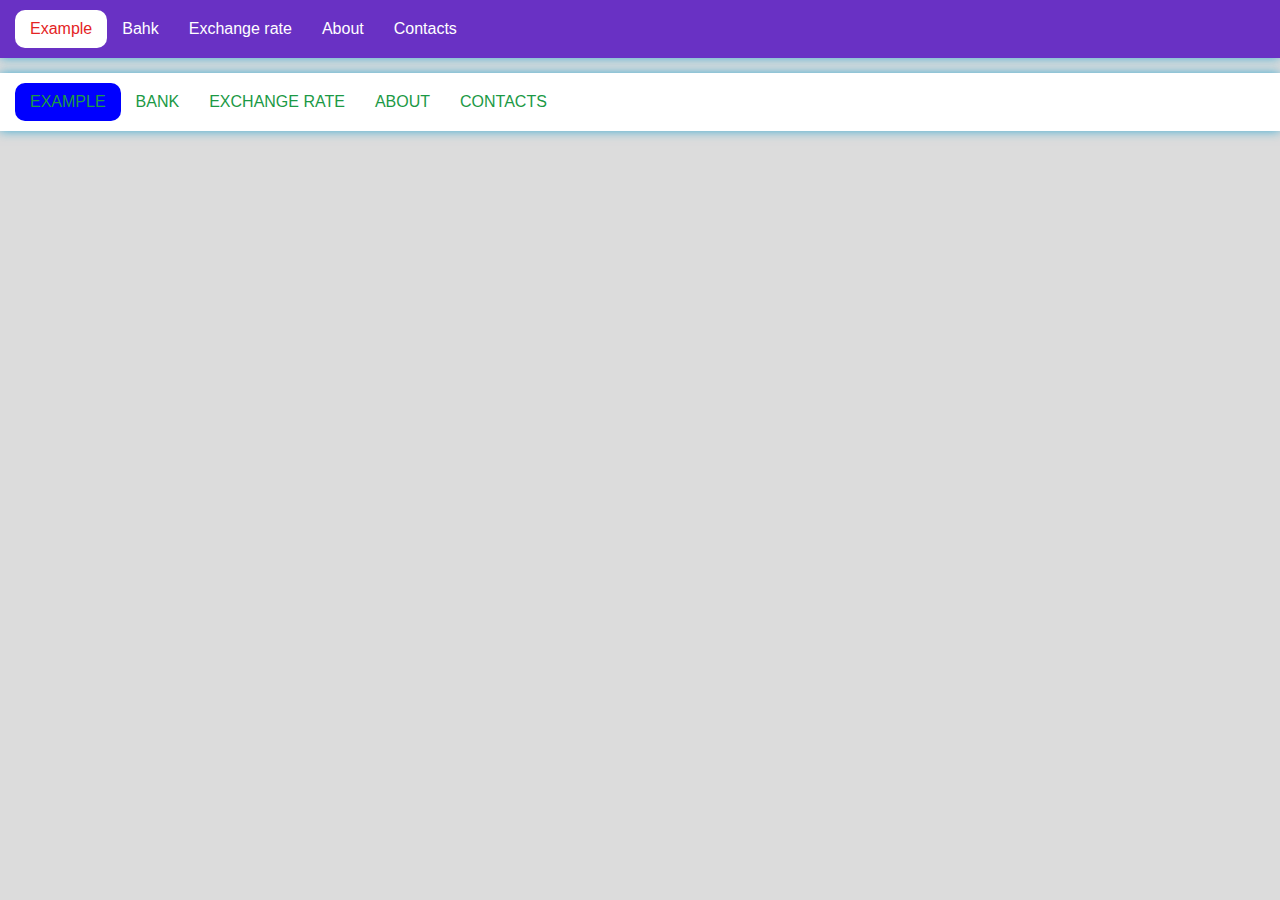
<file: index.html>
<html>
  <head>
    <link rel="stylesheet" href="./style1.css">
  </head>
  <body>
    

  <header class="topbar topbar-agat">
   <ul class="nav nav-agat">
    <li class="nav-item active">
      <a href="./index.html" class="nav-link">Example</a>
     <li class="nav-item">
      <a href="./bahk.html" class="nav-link">Bahk</a>
      <li class="nav-item">
        <a href="./exchange rate.html" class="nav-link">Exchange rate</a>
        <li class="nav-item">
          <a href="#" class="nav-link">About</a>
        </li>
        <li class="nav-item">
          <a href="#" class="nav-link">Contacts</a>
        </li>

      </li>
     </li> 
    </li>
   </ul>
   </header>

   <header class="topbar topbar-orange">
    <ul class="nav nav-orange">
      <li class="nav-item active">
        <a href="./index.html" class="nav-link">Example</a>
        <li class="nav-item">
          <a href="./bahk.html" class="nav-link">Bank</a>
          <li class="nav-item">
            <a href="./exchange rate.html" class="nav-link">Exchange rate</a>
            <li class="nav-item">
              <a href="./about.html" class="nav-link">About</a>
          </li>
          <li class="nav-item">
            <a href="./contacts.html" class="nav-link">Contacts</a>
          </li>
          </li>
        </li>
      </li>
    </ul>

  </header>
  </body>
</html>
</file>
<file: style1.css>
*{
  box-sizing: border-box;
}

body {
  margin: 0;
  font-family: Roboto, sans-serif;
  background-color: gainsboro;
}

.topbar {
  background-color: white;
  margin-bottom: 15px;
  padding: 10px 15px;
  box-shadow: 0 0 10px rgba(19, 159, 209, 0.777);

  display: flex;
}
.topbar.topbar-agat {
  background-color: rgb(7, 242, 26);
  color: white;
}
.topbar.topbar-agat {
  background-color: rgb(105, 49, 196);
  color: blue;

}

.nav {
  display: flex;
  flex-wrap: wrap;
  list-style-type: none;
  margin: 0;
  padding: 0;
}
.nav .nav-item .nav-link {
  display: block;
  padding: 10px 15px;
  border-radius: 10px;
  text-decoration: none;
  color: blue;
}
.nav .nav-item .nav-link:hover {
  color: rgb(0, 0, 130);
}
.nav .nav-item.active .nav-link {
  background-color: blue;
  color: white;
}

.nav.nav-agat .nav-item .nav-link {
  color: white;
}
.nav.nav-agat .nav-item .nav-link:hover {
  color: rgb(216, 216, 216);
}
.nav.nav-agat .nav-item.active .nav-link {
  background-color: white;
  color: rgb(228, 36, 36);
}

.nav.nav-orange .nav-item .nav-link {
  color: rgb(27, 153, 69);
  text-transform: uppercase;
}
.nav.nav-orange .nav-item .nav-link:hover {
  color: rgb(109, 109, 109);
}
.nav.nav-orange.nav-item.active .nav-link {
  background-color: blue;
  color: red;
}

.topbar.topbar-skew {
  padding: 0;
}
.nav.nav-skew {
  margin-left: 15px;
}
.nav.nav-skew .nav-item {
  border-radius: 0;
  color: tomato;
  text-transform: uppercase;
  font-size: 18px;
  font-weight: bold;
  text-shadow: 1px 1px 2px rgba(0, 0, 0, 0.471);
  padding: 20px 25px; 
  background: white;
  transform: skewX(-20deg);
}
.nav.nav-skew .nav-item:hover {
  background: linear-gradient(45deg, white, rgb(182, 182, 182));
}
.nav.nav-skew .nav-item.active {
  background: linear-gradient(45deg, tomato, rgb(188, 64, 41));
}
.nav.nav-skew .nav-item .nav-link {
  transform: skewX(20deg);
  background: none;
  padding: 0;
  color: tomato;
}
.nav.nav-skew .nav-item.active .nav-link {
  color: white;
}
</file>
